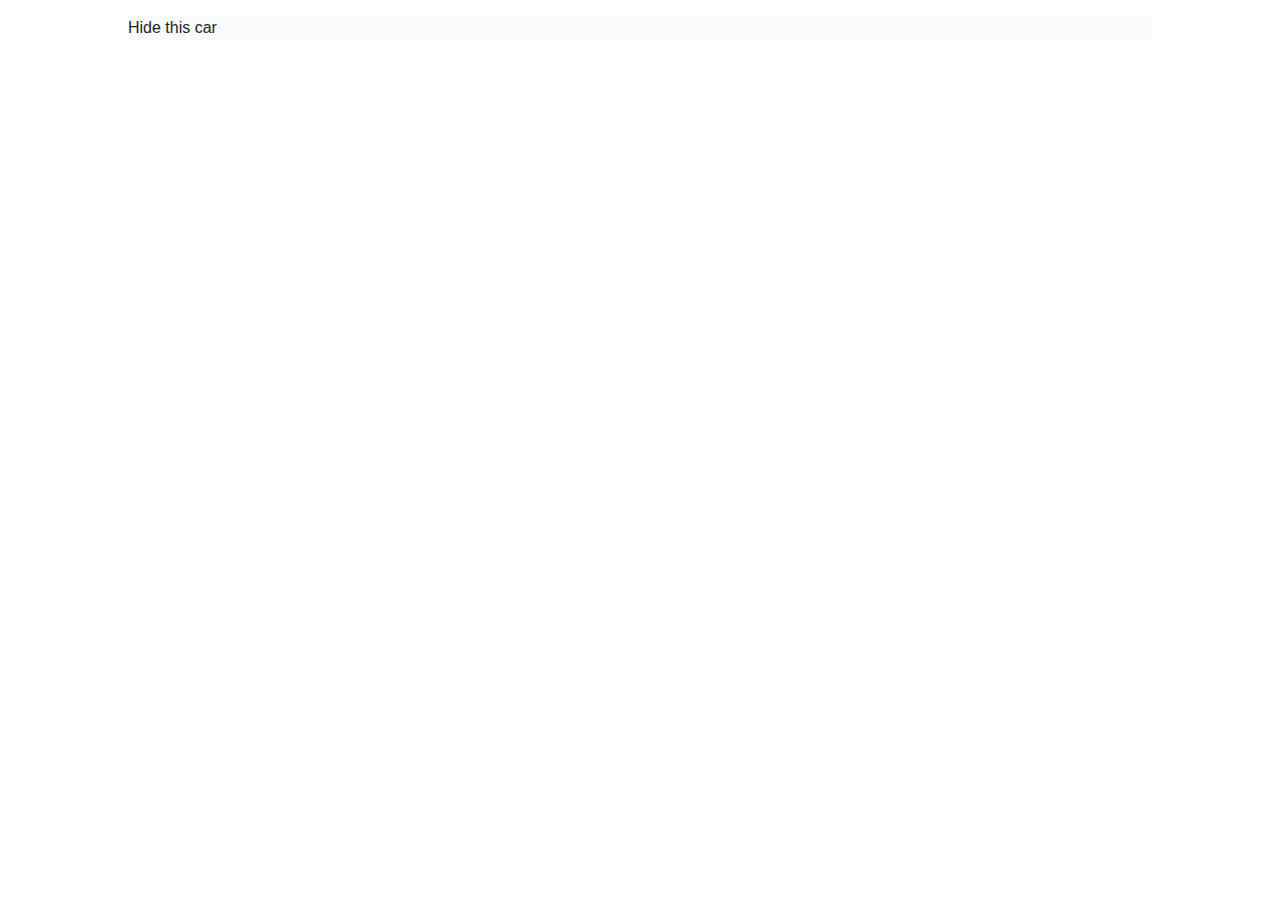
<file: templates/car.html>
<!DOCTYPE html>
<html xmlns:th="http://www.thymeleaf.org">
   <head>
      <meta charset="UTF-8">
      <title>Hide Super Car</title>
      <link rel="stylesheet" type="text/css" th:href="@{/css/style2.css}" />
      <link rel="stylesheet" type="text/css" href="../static/css/style2.css" />
      <script type="text/javascript" src="../static/js/jquery-3.3.1.min.js" th:src="@{/js/jquery-3.3.1.min.js}"></script>
      <script type="text/javascript" src="../static/js/index.js" th:src="@{/js/index.js}">></script> 
      <link rel="stylesheet" type="text/css" href="../static/bootstrap/css/bootstrap.min.css" th:href="@{/bootstrap/css/bootstrap.min.css}"/>
      <script type="text/javascript" src="../static/bootstrap/js/bootstrap.min.js" th:src="@{/bootstrap/js/bootstrap.min.js}">></script>
   </head>
   <body>
      <th:block th:include="/_header"></th:block>
      <th:block th:include="/_menu"></th:block>  
     
      <div class="body">
      	<p th:utext="${carInfo.name}"></p>
      	<p th:utext="${carInfo.price}"></p>
      	<a th:href="@{|hideCar?code=${carInfo.code}|}">Hide this car</a>
      
      	<th:block th:include="/_footer"></th:block>
      </div>
   </body>
</html>
</file>
<file: static/css/style2.css>
.clear-fix{
	clear: both;
}
*{
	box-sizing: border-box;
}
.header{
	height: auto;
}
img{
	width: 100%;
}
.menu{
	padding-top: 5px;
	margin-bottom: 0px;
	background-color: #70e9e8;
	font-size: 1.25rem;
}
@media screen and (min-width: 1150px){
	.menu{
		padding-left: 22% !important;
		padding-right: 22% !important;
	}
}

.menu-item{
	float: left;
	width: 30%;

}
.home-item{
	width: 15%;
	margin-left: 5%;
}
.menu-ul{
	width: 100%;
}
.body {
	max-width: 1024px;
	min-width: 360px;
	margin: 0px auto;
	background: #FBFBFB;
}
.arrow{
	width: 40%;
}
.slide-container image{
	width: 100%;
}
.dot-box{
	text-align: center;
}
.image2, .image3{
	display: none;
}
.dot{
	cursor:pointer;
	height: 12px;
	width: 12px;
	border-radius: 50%;
	display: inline-block;
	transition: background-color 0.6s ease;
	background-color: #bbb;
}
.active{
	background-color: red;
}

#next{
 text-transform: uppercase;
 position: relative;
 float: right;
 bottom: 50px;
 }
#prev{
 text-transform: uppercase;
 position: relative;
 float: left;
 bottom: 50px;
 }
 ul.dot-box{
 	margin: -25px 0px 10px 0px;
 }


 .all-car{
 	float: left;

 }
 .footer{
 	background-color: #70e9e866;
 	padding-left: 10px;

 }
@media screen and (max-width: 768px){
	ul{
		padding-left: 5px;
	}
}
</file>
